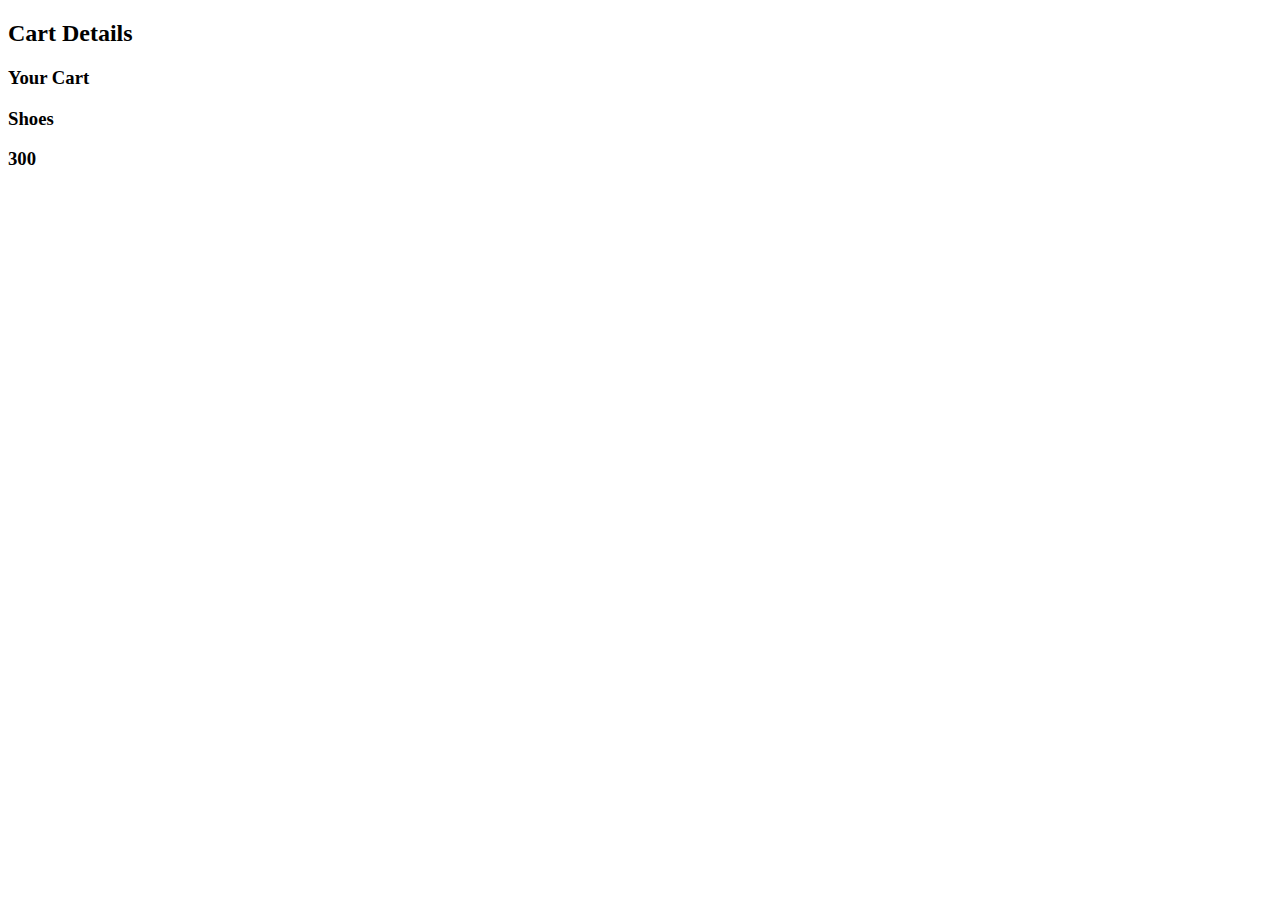
<file: showcart.html>
<!DOCTYPE html>
<html lang="en">
<head>
    <meta charset="UTF-8">
    <meta name="viewport" content="width=device-width, initial-scale=1.0">
    <title>Document</title>
</head>
<body>
    
<h2>Cart Details</h2>
<h3>Your Cart</h2>
<h3 id="prod-id">Shoes</h2>
<h3 id="prod-price">300</h2>

</body>
<script src="data.js"></script>
<script src="app.js"></script>
<script>
 let div=document.getElementById("card")   
let container=document.createElement("div")
div.appendChild(container)



</script>
</html>
</file>
